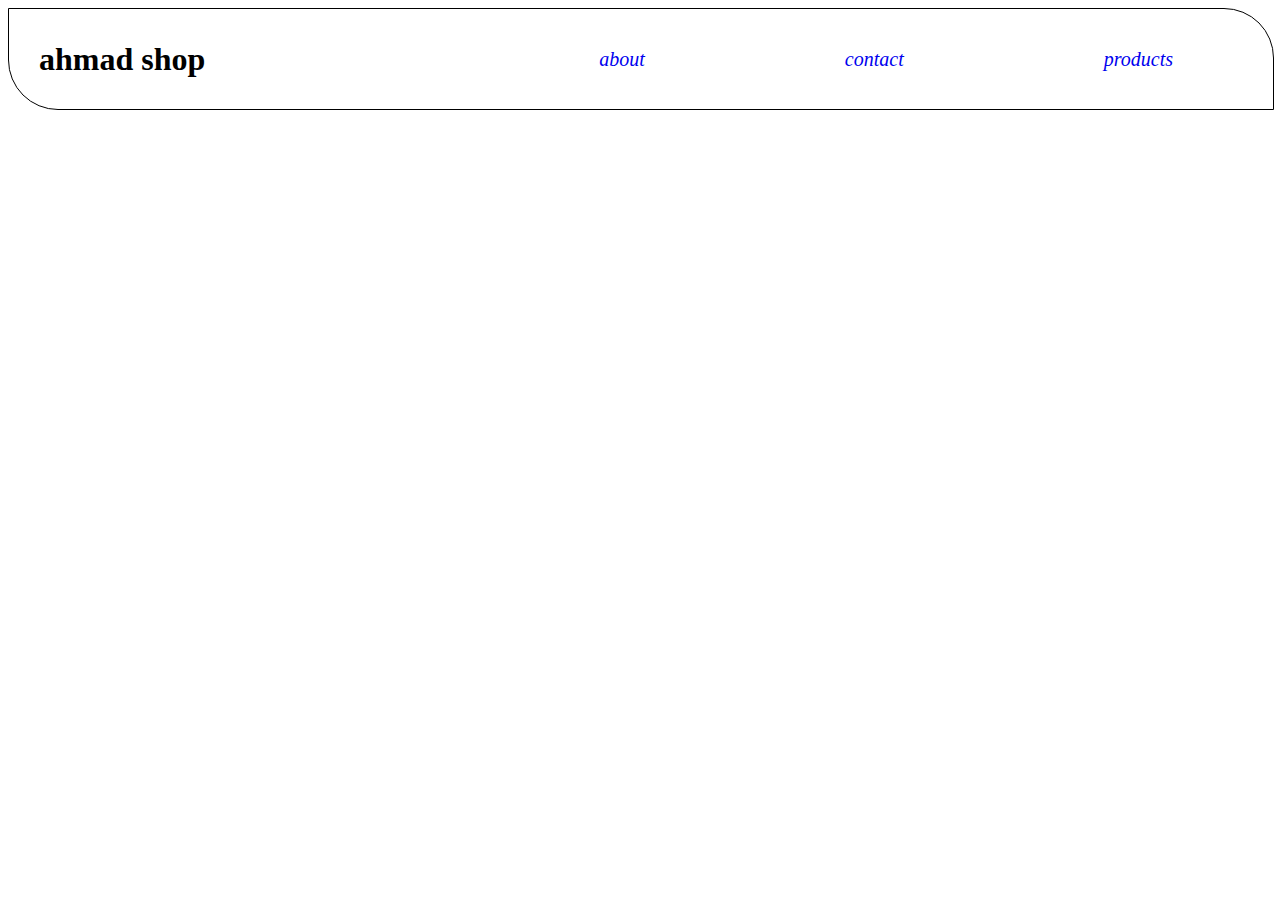
<file: main/idex.html>
<!DOCTYPE html>
<html lang="en">
<head>
    <meta charset="UTF-8">
    <meta name="viewport" content="width=device-width, initial-scale=1.0">
    <link rel="stylesheet" href="style.css">
    <title>project with my best friend</title>
</head>
<body>
    <header>
        <h1>ahmad shop</h1>
        <ul>
            <li><a href="#about">about</a></li>
            <li><a href="#contact">contact</a></li>
            <li><a href="#products">products</a></li>
        </ul>
    </header>
</body>
</html>
</file>
<file: main/style.css>
/*  _____ start header */

header{
    width: 100%;
    height: 100px;
    border: 1px solid #000000;
    border-radius: 0 50px;
    display: flex;
    justify-content: space-between;
    align-items: center;
    
}

header h1{
    margin-left: 30px;
}

header ul {
    margin: 0;
    padding: 0;
    display: flex;
    list-style: none;

}

header ul li{
    margin: 0 100px;
}

header ul li a {
    text-decoration: none;
    font-size: 20px;
    font-style: italic;
}
</file>
